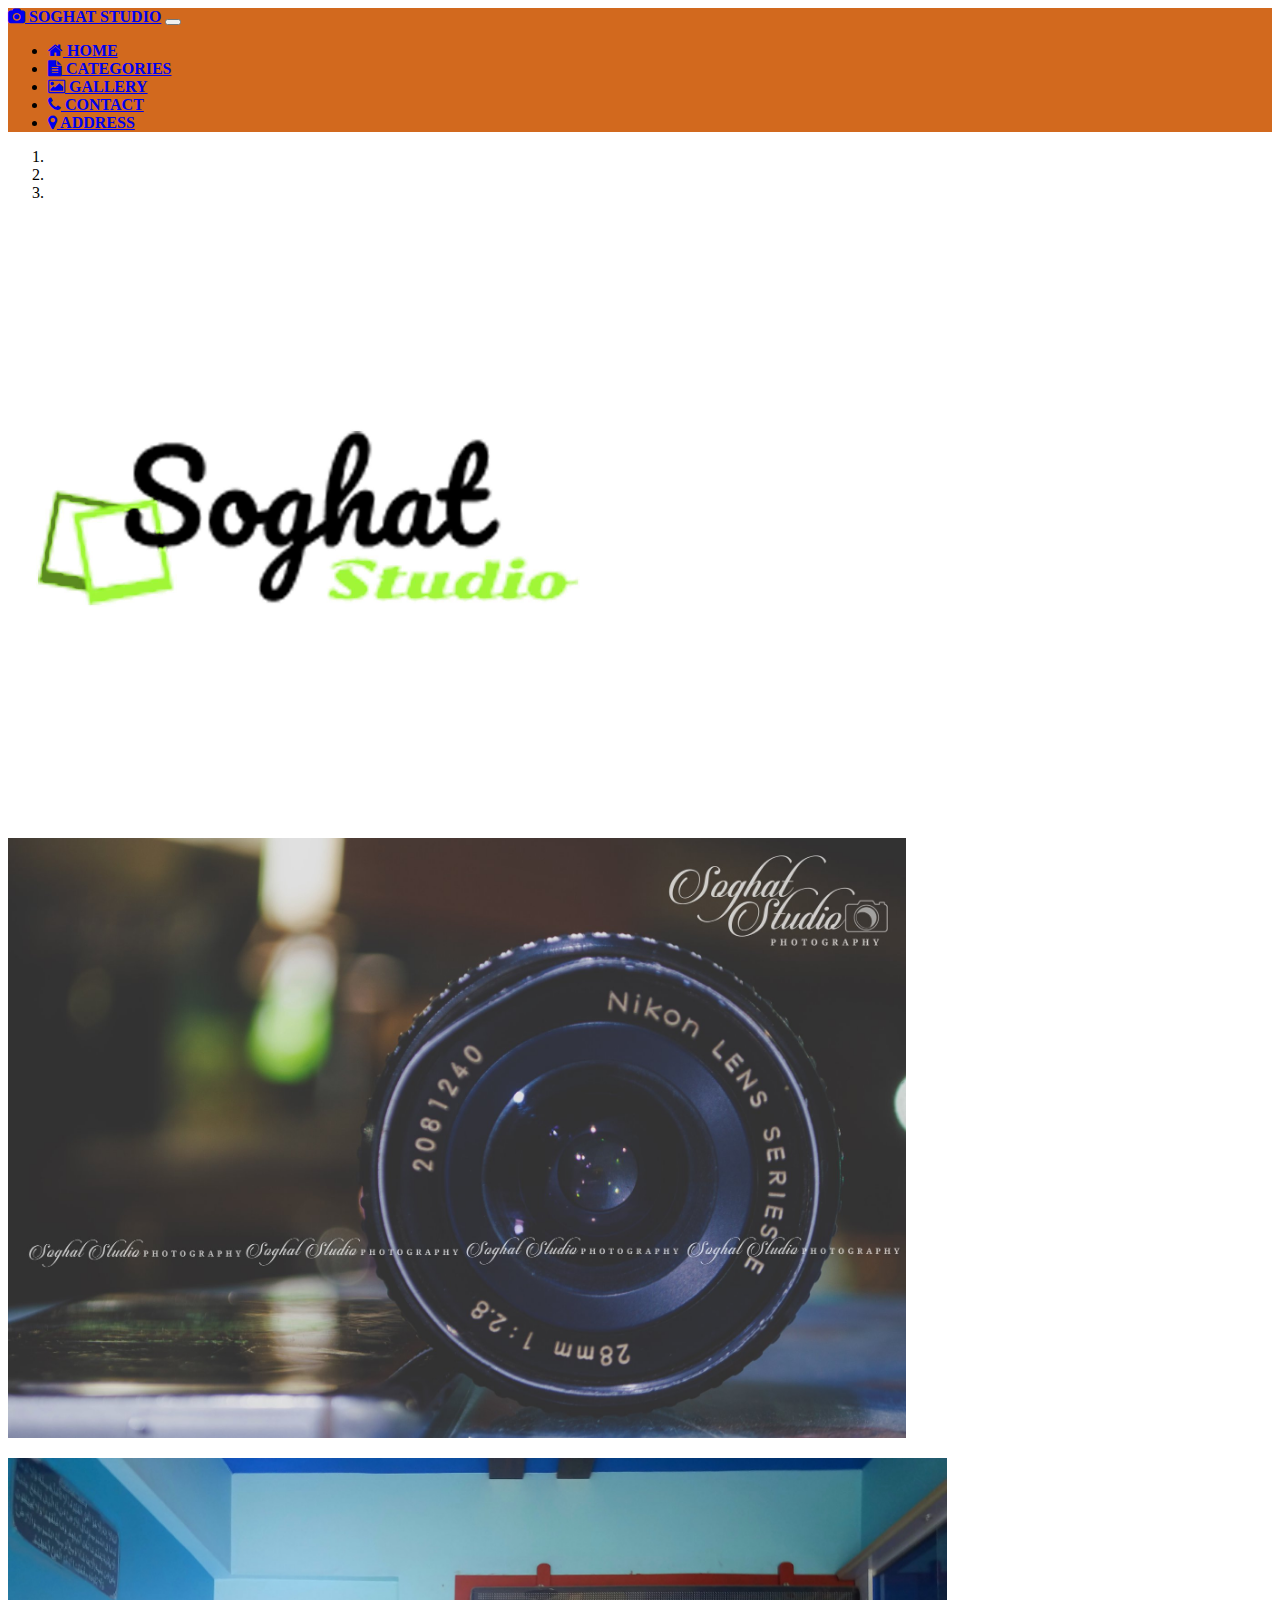
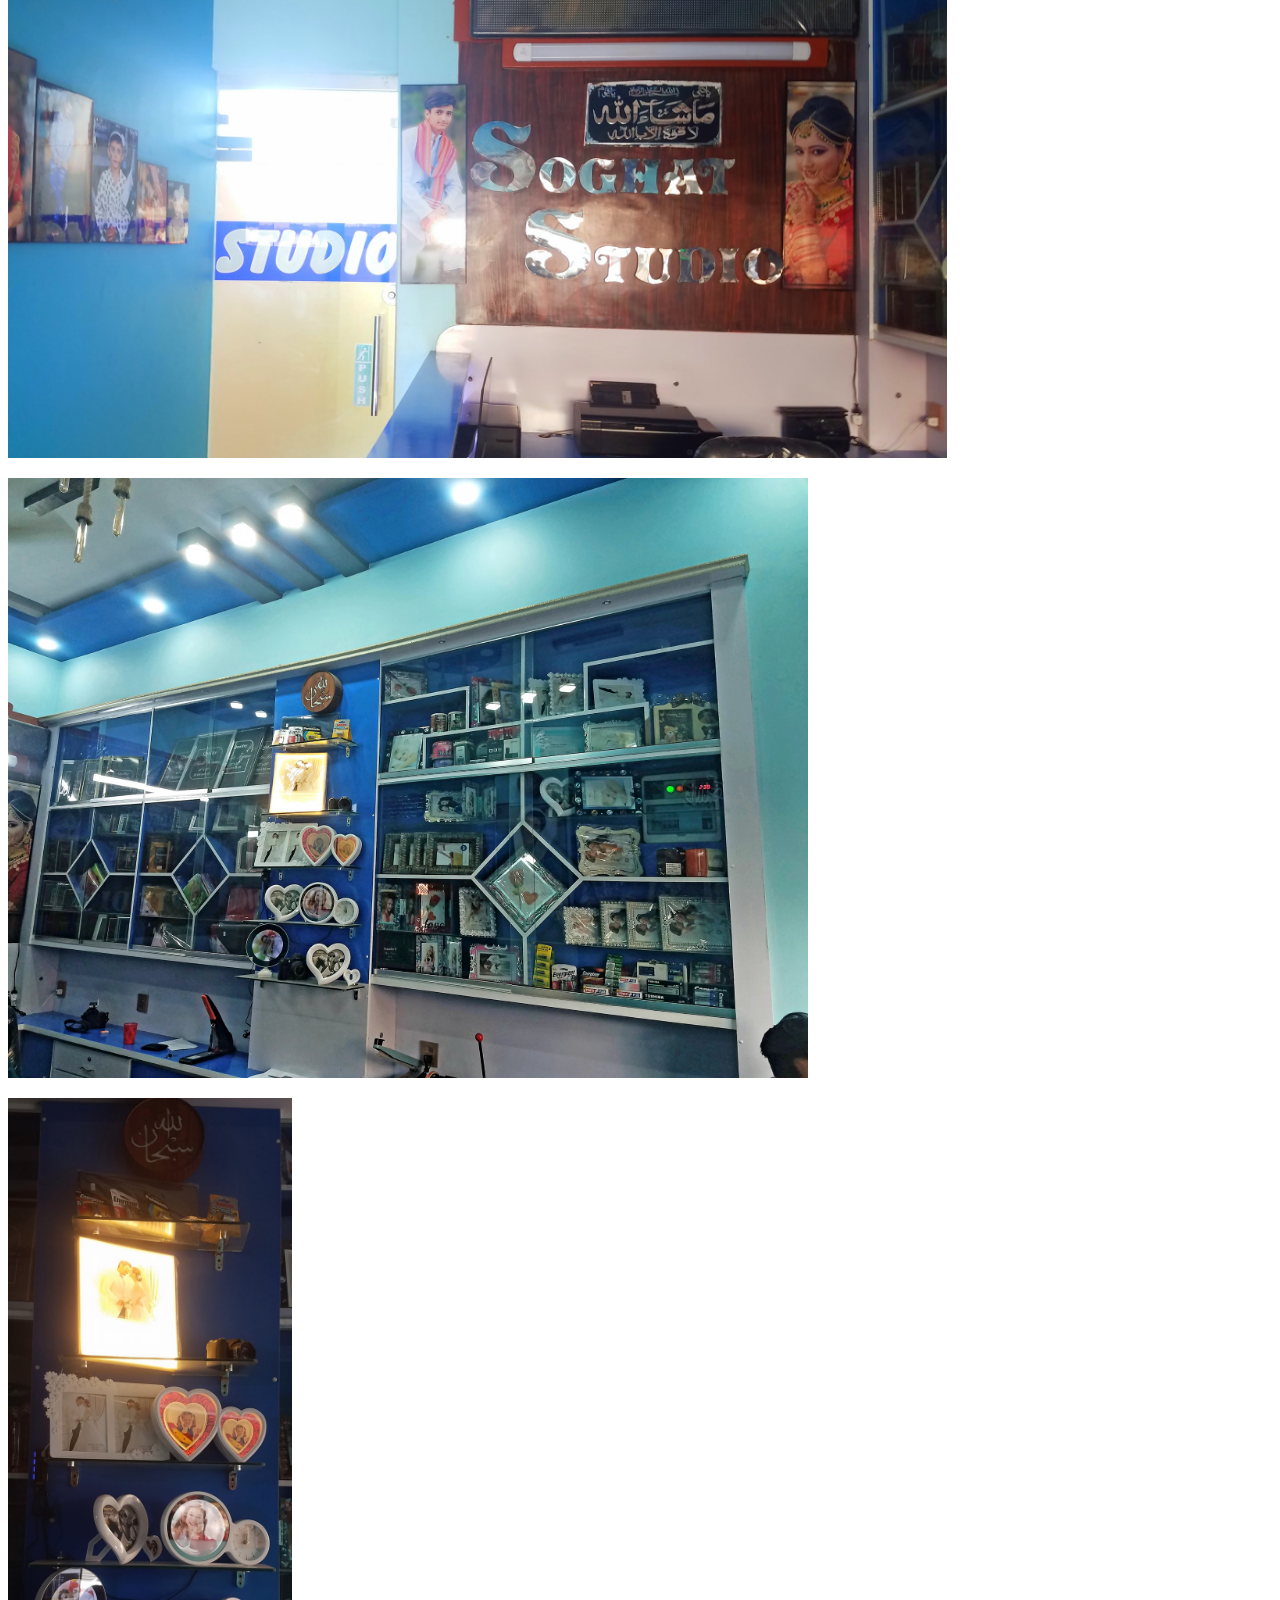
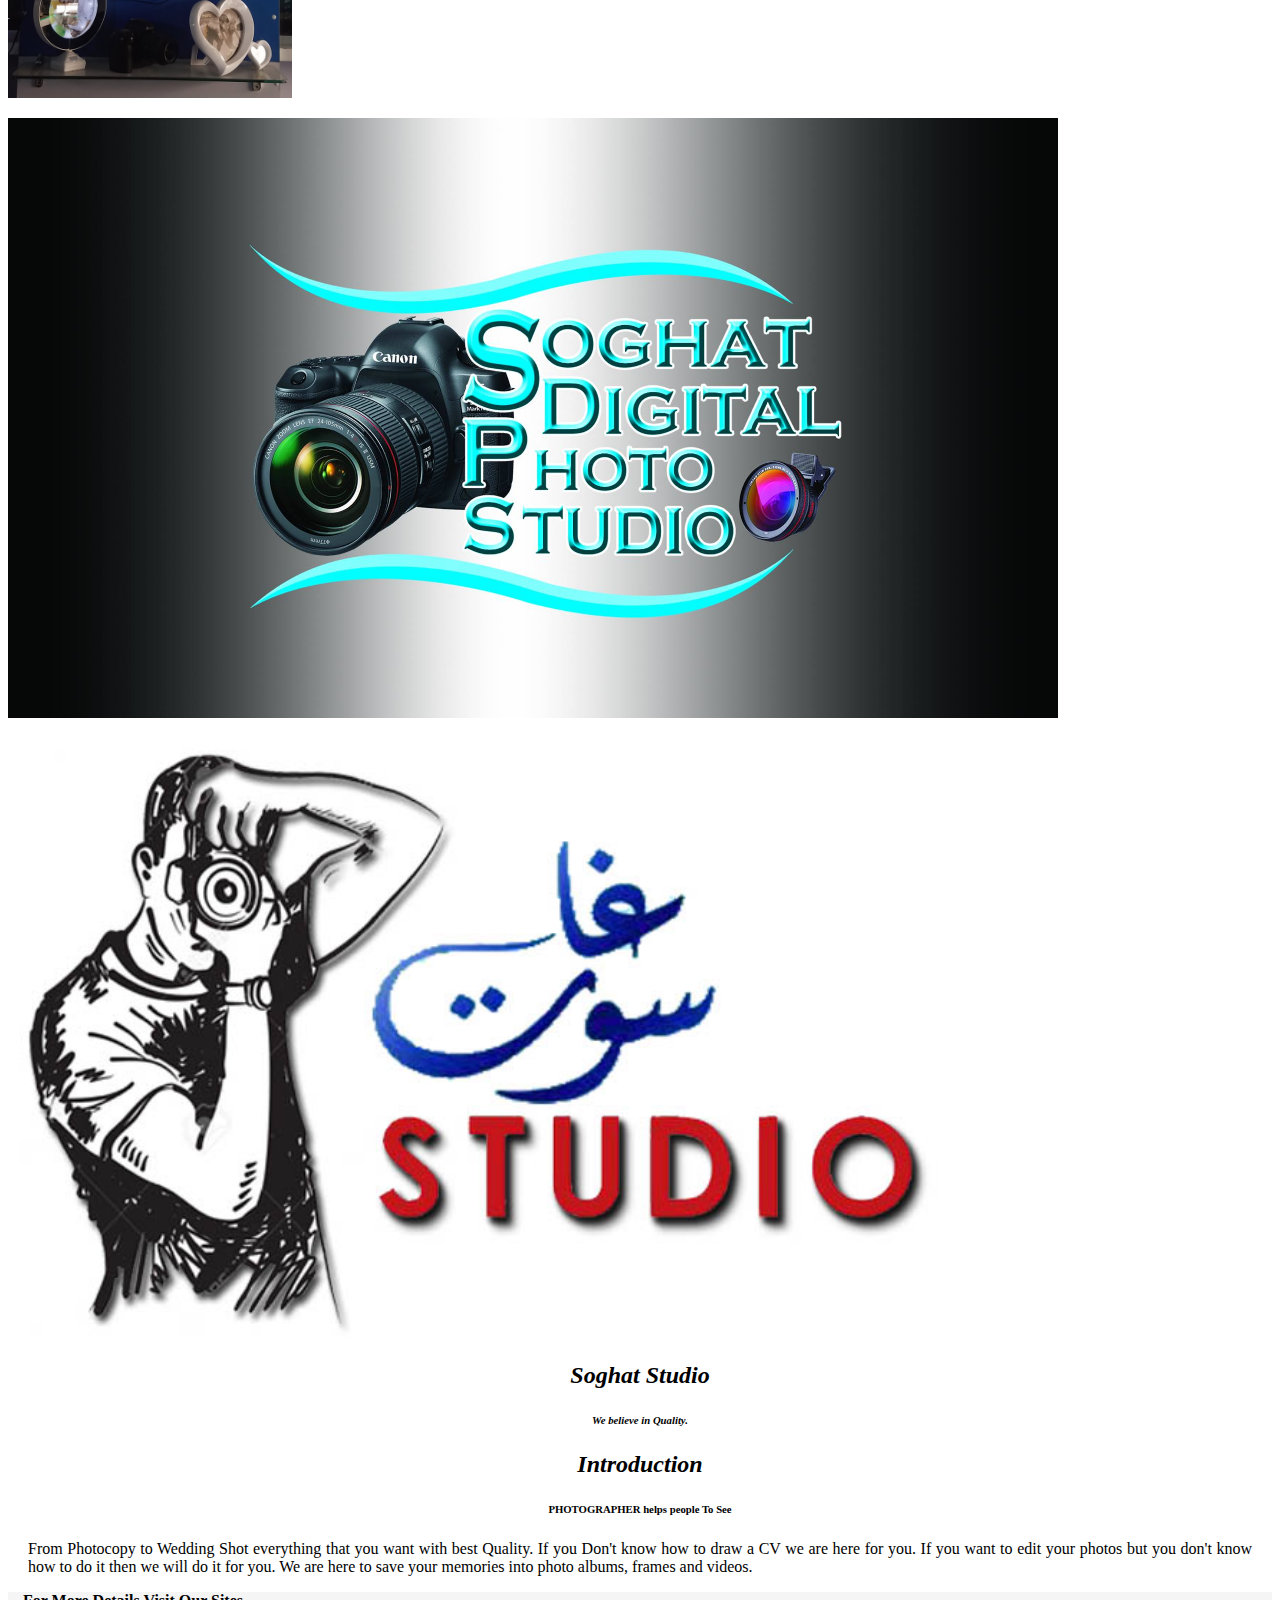
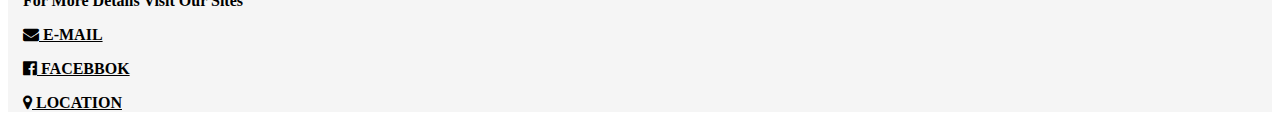
<file: index.html>
<!DOCTYPE html>
<html lang="en">

<head>
  <meta charset="UTF-8">
  <meta name="viewport" content="width=device-width, initial-scale=1.0">
  <title>Soghat Studio</title>
  <link rel="stylesheet" href="style.css">
  <link rel="stylesheet" href="https://cdnjs.cloudflare.com/ajax/libs/font-awesome/4.7.0/css/font-awesome.min.css">
  <link rel="stylesheet" href="https://stackpath.bootstrapcdn.com/bootstrap/4.5.0/css/bootstrap.min.css"
    integrity="sha384-9aIt2nRpC12Uk9gS9baDl411NQApFmC26EwAOH8WgZl5MYYxFfc+NcPb1dKGj7Sk" crossorigin="anonymous">
</head>

<body>
  <nav class="navbar navbar-expand-lg navbar-light bg-light">
    <a class="navbar-brand" href="#"><i class="fa fa-camera" aria-hidden="true"></i> SOGHAT STUDIO</a>
    <button class="navbar-toggler" type="button" data-toggle="collapse" data-target="#navbarText"
      aria-controls="navbarText" aria-expanded="false" aria-label="Toggle navigation">
      <span class="navbar-toggler-icon"></span>
    </button>
    <div class="collapse navbar-collapse" id="navbarText">
      <ul class="navbar-nav mr-auto">

      </ul>

      <span class="navbar-text">

        <ul class="navbar-nav mr-auto">
          <li class="nav-item active">
            <a class="nav-link" href="index.html"><i class="fa fa-home" aria-hidden="true"></i> HOME <span
                class="sr-only">(current)</span></a>
          </li>
          <li class="nav-item">
            <a class="nav-link" href="categories.html"><i class="fa fa-file-text" aria-hidden="true"></i> CATEGORIES
            </a>
          </li>
          <li class="nav-item">
            <a class="nav-link" href="gallery.html"><i class="fa fa-picture-o" aria-hidden="true"></i> GALLERY </a>
          </li>
          <li class="nav-item">
            <a class="nav-link" href="contact.html"><i class="fa fa-phone" aria-hidden="true"></i> CONTACT </a>
          </li>
          <li class="nav-item">
            <a class="nav-link" href="address.html"><i class="fa fa-map-marker" aria-hidden="true"></i> ADDRESS </a>
          </li>
        </ul>
      </span>
    </div>
  </nav>






  <div id="carouselExampleCaptions" class="carousel slide" data-ride="carousel">
    <ol class="carousel-indicators">
      <li data-target="#carouselExampleCaptions" data-slide-to="0" class="active"></li>
      <li data-target="#carouselExampleCaptions" data-slide-to="1"></li>
      <li data-target="#carouselExampleCaptions" data-slide-to="2"></li>
    </ol>
    <div class="carousel-inner">
      <div class="carousel-item active">
        <p>

        </p>
        <img src="images/slider1/slide.jpg" class="d-block w-100" alt="...">

      </div>
      <div class="carousel-item">
        <p>

        </p>
        <img src="images/slider1/slide1.jpg" class="d-block w-100" alt="...">

      </div>
      <div class="carousel-item">
        <p>

        </p>
        <img src="images/slider1/shop2.jpg" class="d-block w-100" alt="...">

      </div>
      <div class="carousel-item">
        <p>

        </p>
        <img src="images/slider1/shop.jpg" class="d-block w-100" alt="...">

      </div>
      <div class="carousel-item">
        <p>

        </p>
        <img src="images/slider1/shop3.jpg" class="d-block w-100" alt="...">

      </div>
      <div class="carousel-item">
        <p>

        </p>
        <img src="images/slider1/title.jpg" class="d-block w-100" alt="...">

      </div>
      <div class="carousel-item">
        <p>

        </p>
        <img src="images/logo2.jpg" class="d-block w-100" alt="...">

      </div>
    </div>
    <a class="carousel-control-prev" href="#carouselExampleCaptions" role="button" data-slide="prev">
      <span class="carousel-control-prev-icon" aria-hidden="true"></span>
      <span class="sr-only">Previous</span>
    </a>
    <a class="carousel-control-next" href="#carouselExampleCaptions" role="button" data-slide="next">
      <span class="carousel-control-next-icon" aria-hidden="true"></span>
      <span class="sr-only">Next</span>
    </a>
  </div>







  <div align="center">
    <p>

    </p>
    <h2 class="home">
      Soghat Studio
    </h2>
    <h6 class="home">
      We believe in Quality.
    </h6>
    <p>

    </p>
    <h2 class="home">
      Introduction
    </h2>
    <p>

    </p>
    <h6>
      PHOTOGRAPHER helps people To See
    </h6>
    <p class="text">
      From Photocopy to Wedding Shot everything that you want with best Quality. If you Don't know how to draw a CV we
      are here for you. If you want to edit your photos but you don't know how to do it then we will do it for you. We
      are here to save your memories into photo albums, frames and videos.
    </p>





  </div>
  <footer>

    <div class="footer">
      <div>


        <p>

        </p>
        <p>
          For More Details Visit Our Sites
        </p>
        <a href="mailto:soghatstudio@gmail>com" style="color:black"><i class="fa fa-envelope" aria-hidden="true"></i>
          E-MAIL</a>
      </div>
      <p>

      </p>
      <div>
        <a href="https://facebook.com/soghatstudio" style="color:black"><i class="fa fa-facebook-official"
            aria-hidden="true"></i> FACEBBOK</a>
      </div>
      <p>

      </p>

      <div>
        <a href="https://g.page/soghatstudio?share" style="color:black"><i class="fa fa-map-marker"
            aria-hidden="true"></i> LOCATION</a>

      </div>
    </div>

  </footer>









  <script src="https://code.jquery.com/jquery-3.5.1.slim.min.js"
    integrity="sha384-DfXdz2htPH0lsSSs5nCTpuj/zy4C+OGpamoFVy38MVBnE+IbbVYUew+OrCXaRkfj"
    crossorigin="anonymous"></script>
  <script src="https://cdn.jsdelivr.net/npm/popper.js@1.16.0/dist/umd/popper.min.js"
    integrity="sha384-Q6E9RHvbIyZFJoft+2mJbHaEWldlvI9IOYy5n3zV9zzTtmI3UksdQRVvoxMfooAo"
    crossorigin="anonymous"></script>
  <script src="https://stackpath.bootstrapcdn.com/bootstrap/4.5.0/js/bootstrap.min.js"
    integrity="sha384-OgVRvuATP1z7JjHLkuOU7Xw704+h835Lr+6QL9UvYjZE3Ipu6Tp75j7Bh/kR0JKI"
    crossorigin="anonymous"></script>
</body>

</html>
</file>
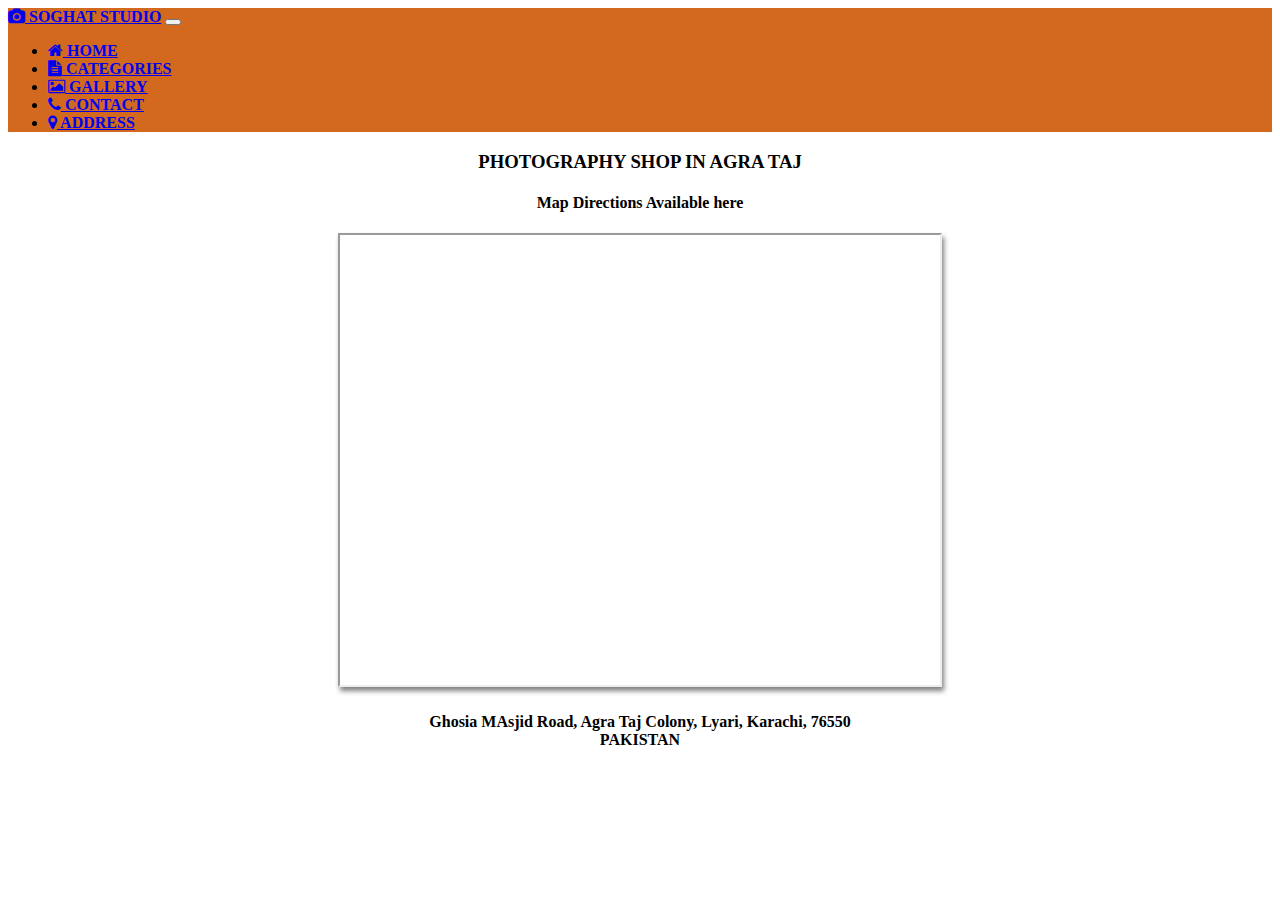
<file: address.html>
<!DOCTYPE html>
<html lang="en">

<head>
  <meta charset="UTF-8">
  <meta name="viewport" content="width=device-width, initial-scale=1.0">
  <title>Soghat Studio</title>
  <link rel="stylesheet" href="style.css">
  <link rel="stylesheet" href="https://cdnjs.cloudflare.com/ajax/libs/font-awesome/4.7.0/css/font-awesome.min.css">
  <link rel="stylesheet" href="https://stackpath.bootstrapcdn.com/bootstrap/4.5.0/css/bootstrap.min.css"
    integrity="sha384-9aIt2nRpC12Uk9gS9baDl411NQApFmC26EwAOH8WgZl5MYYxFfc+NcPb1dKGj7Sk" crossorigin="anonymous">
</head>

<body>
  <nav class="navbar navbar-expand-lg navbar-light bg-light">
    <a class="navbar-brand" href="#"><i class="fa fa-camera" aria-hidden="true"></i> SOGHAT STUDIO</a>
    <button class="navbar-toggler" type="button" data-toggle="collapse" data-target="#navbarText"
      aria-controls="navbarText" aria-expanded="false" aria-label="Toggle navigation">
      <span class="navbar-toggler-icon"></span>
    </button>
    <div class="collapse navbar-collapse" id="navbarText">
      <ul class="navbar-nav mr-auto">

      </ul>

      <span class="navbar-text">

        <ul class="navbar-nav mr-auto">
          <li class="nav-item active">
            <a class="nav-link" href="index.html"><i class="fa fa-home" aria-hidden="true"></i> HOME <span
                class="sr-only">(current)</span></a>
          </li>
          <li class="nav-item">
            <a class="nav-link" href="categories.html"><i class="fa fa-file-text" aria-hidden="true"></i> CATEGORIES
            </a>
          </li>
          <li class="nav-item">
            <a class="nav-link" href="gallery.html"><i class="fa fa-picture-o" aria-hidden="true"></i> GALLERY </a>
          </li>
          <li class="nav-item">
            <a class="nav-link" href="contact.html"><i class="fa fa-phone" aria-hidden="true"></i> CONTACT </a>
          </li>
          <li class="nav-item">
            <a class="nav-link" href="address.html"><i class="fa fa-map-marker" aria-hidden="true"></i> ADDRESS </a>
          </li>
        </ul>
      </span>
    </div>
  </nav>



  <div align="center">
    <div>
      <p>

      </p>
      
      <h3>
        PHOTOGRAPHY SHOP IN AGRA TAJ
      </h3>
      <h4>Map Directions Available here</h4>
      <p>

      </p>
    </div>
    <div align="center">
      <p>

      </p>
      <iframe
        src="https://www.google.com/maps/embed?pb=!1m18!1m12!1m3!1d3619.8385409665475!2d66.98004631500307!3d24.869363484049753!2m3!1f0!2f0!3f0!3m2!1i1024!2i768!4f13.1!3m3!1m2!1s0x3eb315e16f425871%3A0x448c79d98ef6b2ef!2sSoghat%20Studio!5e0!3m2!1sen!2s!4v1591115344342!5m2!1sen!2s"
        width="600" height="450" aria-hidden="false"></iframe>
      <p>

      </p>
    </div>
    <div>
      <p>

      </p>
      <h4>
        Ghosia MAsjid Road, Agra Taj Colony, Lyari, Karachi, 76550 <br> PAKISTAN
      </h4>
      <p>

      </p>
    </div>
  </div>
















  <script src="https://code.jquery.com/jquery-3.5.1.slim.min.js"
    integrity="sha384-DfXdz2htPH0lsSSs5nCTpuj/zy4C+OGpamoFVy38MVBnE+IbbVYUew+OrCXaRkfj"
    crossorigin="anonymous"></script>
  <script src="https://cdn.jsdelivr.net/npm/popper.js@1.16.0/dist/umd/popper.min.js"
    integrity="sha384-Q6E9RHvbIyZFJoft+2mJbHaEWldlvI9IOYy5n3zV9zzTtmI3UksdQRVvoxMfooAo"
    crossorigin="anonymous"></script>
  <script src="https://stackpath.bootstrapcdn.com/bootstrap/4.5.0/js/bootstrap.min.js"
    integrity="sha384-OgVRvuATP1z7JjHLkuOU7Xw704+h835Lr+6QL9UvYjZE3Ipu6Tp75j7Bh/kR0JKI"
    crossorigin="anonymous"></script>
</body>

</html>
</file>
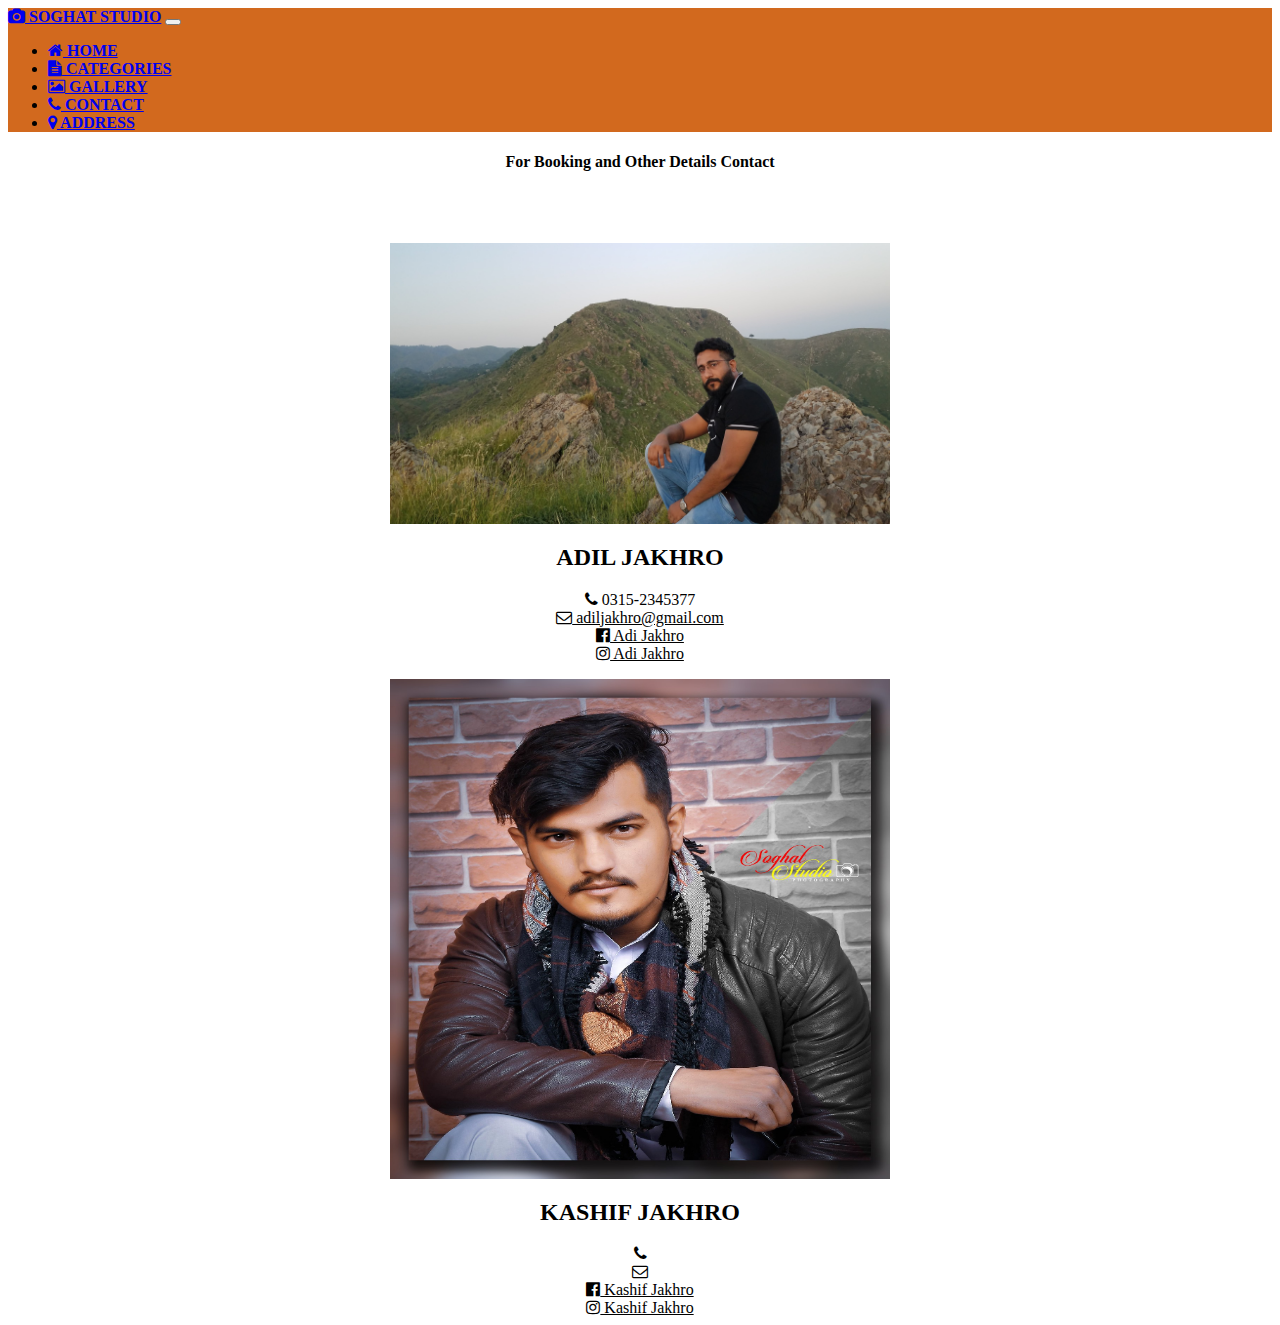
<file: contact.html>
<!DOCTYPE html>
<html lang="en">

<head>
    <meta charset="UTF-8">
    <meta name="viewport" content="width=device-width, initial-scale=1.0">
    <title>Soghat Studio</title>
    <link rel="stylesheet" href="style.css">
    <link rel="stylesheet" href="https://cdnjs.cloudflare.com/ajax/libs/font-awesome/4.7.0/css/font-awesome.min.css">
    <link rel="stylesheet" href="https://stackpath.bootstrapcdn.com/bootstrap/4.5.0/css/bootstrap.min.css"
        integrity="sha384-9aIt2nRpC12Uk9gS9baDl411NQApFmC26EwAOH8WgZl5MYYxFfc+NcPb1dKGj7Sk" crossorigin="anonymous">
</head>

<body>
    <nav class="navbar navbar-expand-lg navbar-light bg-light">
        <a class="navbar-brand" href="#"><i class="fa fa-camera" aria-hidden="true"></i> SOGHAT STUDIO</a>
        <button class="navbar-toggler" type="button" data-toggle="collapse" data-target="#navbarText"
            aria-controls="navbarText" aria-expanded="false" aria-label="Toggle navigation">
            <span class="navbar-toggler-icon"></span>
        </button>
        <div class="collapse navbar-collapse" id="navbarText">
            <ul class="navbar-nav mr-auto">

            </ul>

            <span class="navbar-text">

                <ul class="navbar-nav mr-auto">
                    <li class="nav-item active">
                        <a class="nav-link" href="index.html"><i class="fa fa-home" aria-hidden="true"></i> HOME <span
                                class="sr-only">(current)</span></a>
                    </li>
                    <li class="nav-item">
                        <a class="nav-link" href="categories.html"><i class="fa fa-file-text" aria-hidden="true"></i>
                            CATEGORIES </a>
                    </li>
                    <li class="nav-item">
                        <a class="nav-link" href="gallery.html"><i class="fa fa-picture-o" aria-hidden="true"></i>
                            GALLERY </a>
                    </li>
                    <li class="nav-item">
                        <a class="nav-link" href="contact.html"><i class="fa fa-phone" aria-hidden="true"></i> CONTACT
                        </a>
                    </li>
                    <li class="nav-item">
                        <a class="nav-link" href="address.html"><i class="fa fa-map-marker" aria-hidden="true"></i>
                            ADDRESS </a>
                    </li>
                </ul>
            </span>
        </div>
    </nav>




    <div>
        <div align="center">
            <p>
                
            </p>
            <h4>For Booking and Other Details Contact</h4>
        </div>
        <div align="center">
            <img src="images/adil/adiljak.jpg" alt="" align="center" width="500px" class="contact">

        </div>

        <h2 align="center">ADIL JAKHRO</h2>
    </div>



    <div align="center">

        <div>
            <i class="fa fa-phone" aria-hidden="true"></i> 0315-2345377
        </div>
        <div>
            <a href="mailto:adiljakhro@gmail.com"  style="color:black"><i class="fa fa-envelope-o" aria-hidden="true"></i>
                adiljakhro@gmail.com</a>
        </div>
        <div>
            <a href="https://www.facebook.com/adi.jakhro" target="_blank"  style="color:black"><i class="fa fa-facebook-official"
                    aria-hidden="true"></i> Adi Jakhro</a>
        </div>
        <div>
            <a href="#"  style="color:black"><i class="fa fa-instagram" aria-hidden="true"></i> Adi Jakhro</a>
        </div>

    </div>










    <div>
        <p>

        </p>
        <div align="center">
            <img src="images/kashif/kj.jpg" alt="" align="center" width="500px" height="500px">

        </div>
        <h2 align="center">KASHIF JAKHRO</h2>
    </div>

    <div align="center">

        <div>
            <i class="fa fa-phone" aria-hidden="true"></i>
        </div>
        <div>
            <a href="#" style="color:black"><i class="fa fa-envelope-o" aria-hidden="true"></i></a>
        </div>
        <div>
            <a href="https://www.facebook.com/kashif.jakhro.9" target="_blank" style="color:black"><i class="fa fa-facebook-official"
                    aria-hidden="true"></i> Kashif Jakhro</a>
        </div>
        <div>
            <a href="#" style="color:black"><i class="fa fa-instagram" aria-hidden="true"></i> Kashif Jakhro</a>
        </div>


    </div>






    <script src="https://code.jquery.com/jquery-3.5.1.slim.min.js"
        integrity="sha384-DfXdz2htPH0lsSSs5nCTpuj/zy4C+OGpamoFVy38MVBnE+IbbVYUew+OrCXaRkfj"
        crossorigin="anonymous"></script>
    <script src="https://cdn.jsdelivr.net/npm/popper.js@1.16.0/dist/umd/popper.min.js"
        integrity="sha384-Q6E9RHvbIyZFJoft+2mJbHaEWldlvI9IOYy5n3zV9zzTtmI3UksdQRVvoxMfooAo"
        crossorigin="anonymous"></script>
    <script src="https://stackpath.bootstrapcdn.com/bootstrap/4.5.0/js/bootstrap.min.js"
        integrity="sha384-OgVRvuATP1z7JjHLkuOU7Xw704+h835Lr+6QL9UvYjZE3Ipu6Tp75j7Bh/kR0JKI"
        crossorigin="anonymous"></script>
</body>

</html>
</file>
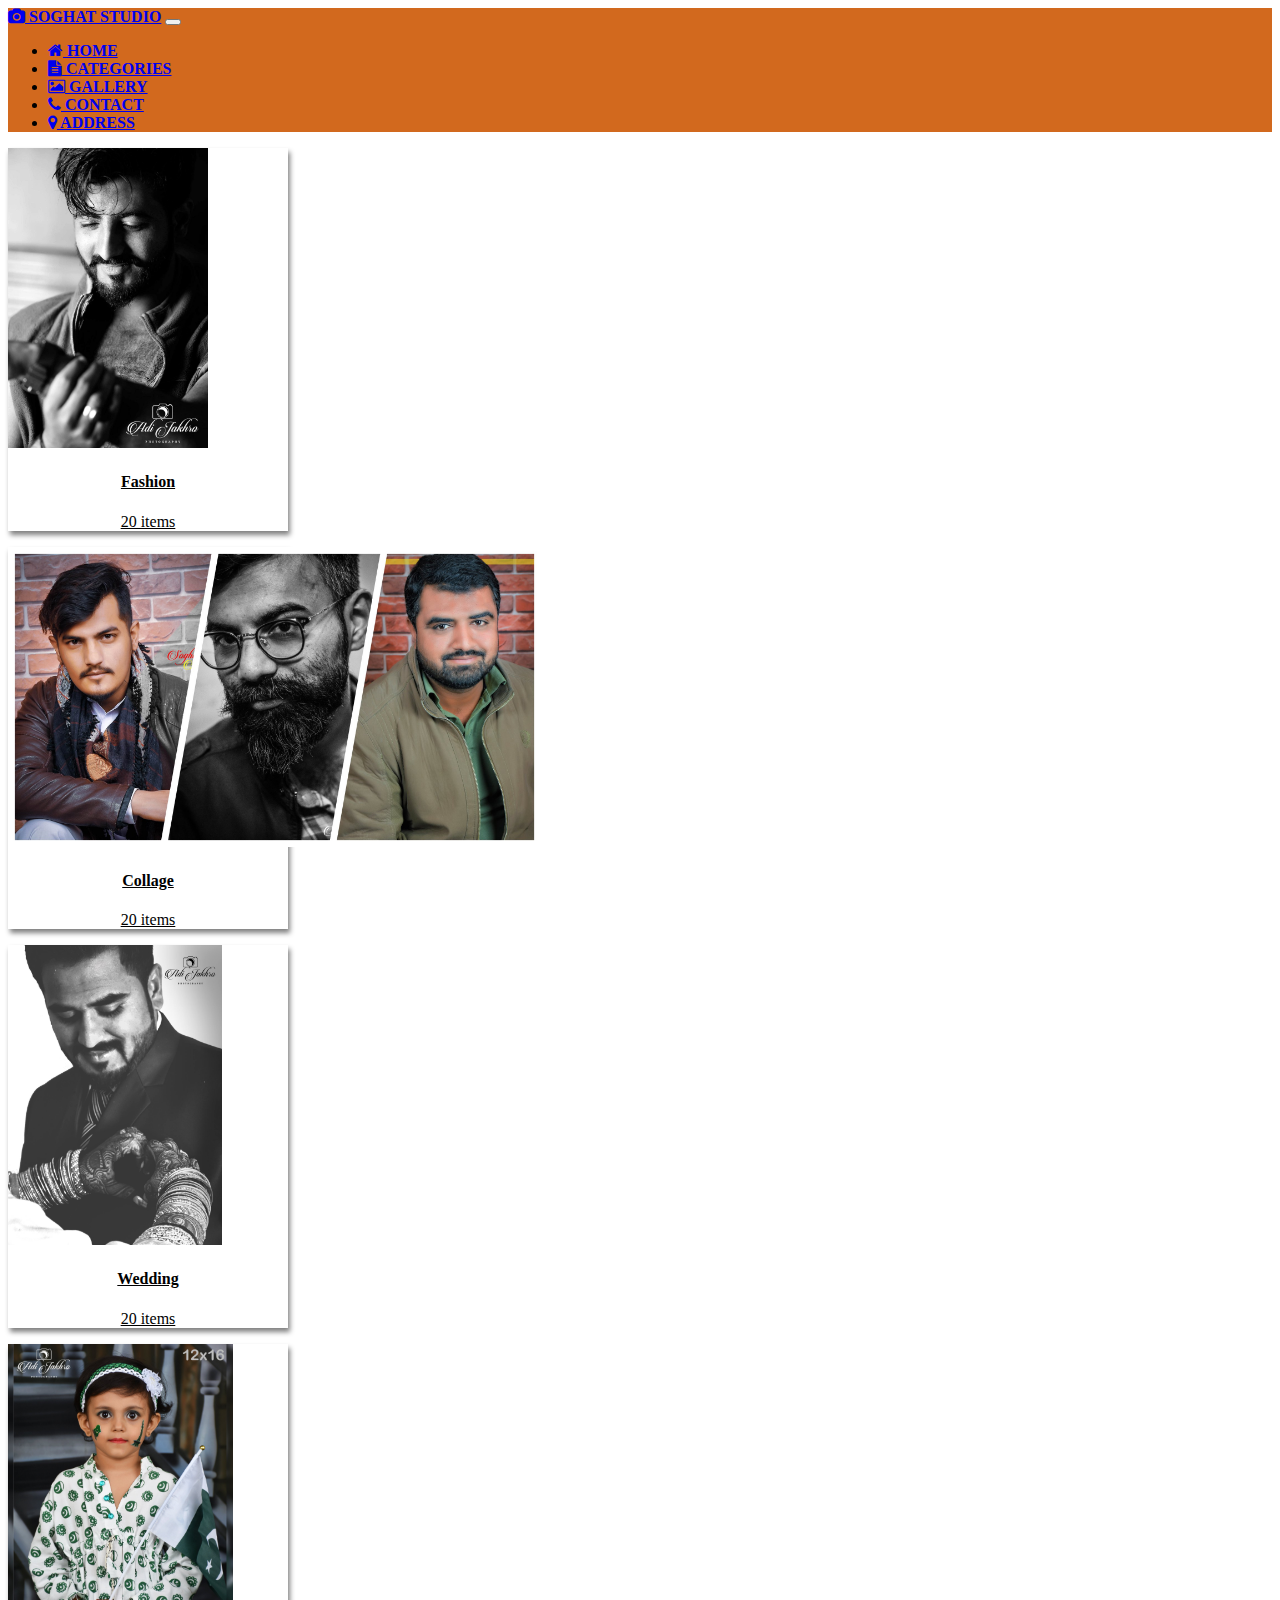
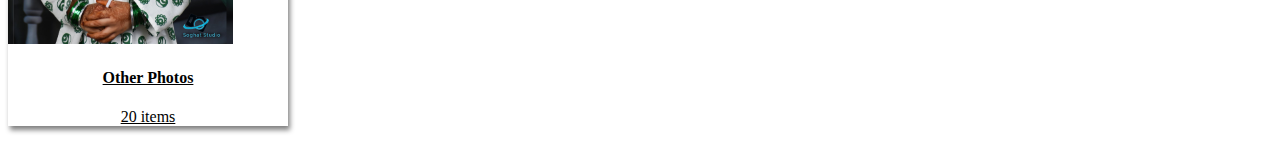
<file: gallery.html>
<!DOCTYPE html>
<html lang="en">
<head>
    <meta charset="UTF-8">
    <meta name="viewport" content="width=device-width, initial-scale=1.0">
    <title>Soghat Studio</title>
    <link rel="stylesheet" href="style.css">
    <link rel="stylesheet" href="https://cdnjs.cloudflare.com/ajax/libs/font-awesome/4.7.0/css/font-awesome.min.css">
    <link rel="stylesheet" href="https://stackpath.bootstrapcdn.com/bootstrap/4.5.0/css/bootstrap.min.css" integrity="sha384-9aIt2nRpC12Uk9gS9baDl411NQApFmC26EwAOH8WgZl5MYYxFfc+NcPb1dKGj7Sk" crossorigin="anonymous">
</head>
<body>
    <nav class="navbar navbar-expand-lg navbar-light bg-light">
        <a class="navbar-brand" href="#"><i class="fa fa-camera" aria-hidden="true"></i> SOGHAT STUDIO</a>
        <button class="navbar-toggler" type="button" data-toggle="collapse" data-target="#navbarText" aria-controls="navbarText" aria-expanded="false" aria-label="Toggle navigation">
          <span class="navbar-toggler-icon"></span>
        </button>
        <div class="collapse navbar-collapse" id="navbarText">
            <ul class="navbar-nav mr-auto">
               
              </ul>
         
          <span class="navbar-text">
              
            <ul class="navbar-nav mr-auto">
                <li class="nav-item active">
                  <a class="nav-link" href="index.html"><i class="fa fa-home" aria-hidden="true"></i> HOME <span class="sr-only">(current)</span></a>
                </li>
                <li class="nav-item">
                  <a class="nav-link" href="categories.html"><i class="fa fa-file-text" aria-hidden="true"></i> CATEGORIES </a>
                </li>
                <li class="nav-item">
                  <a class="nav-link" href="gallery.html"><i class="fa fa-picture-o" aria-hidden="true"></i> GALLERY </a>
                </li>
                <li class="nav-item">
                    <a class="nav-link" href="contact.html"><i class="fa fa-phone" aria-hidden="true"></i> CONTACT </a>
                </li>
                <li class="nav-item">
                    <a class="nav-link" href="address.html"><i class="fa fa-map-marker" aria-hidden="true"></i> ADDRESS </a>
                </li>
              </ul>
          </span>
        </div>
      </nav>



<div class="container">
  <div class="row">
    <div class="col-sm-12 col-md-6 col-lg-3">
      <p>

      </p>
      <a href="gallery/fashion.html" style="color:black">

        <div class="card" style="width: 18rem;">
          <img src="gallery/albums/Fashion/fareed.jpg" class="card-img-top" alt="...">
          <div class="card-body">
            <h4 class="card-title">Fashion</h4>
            <p class="card-text">20 items</p>
          </div>
        </div>

      </a>

    </div>
    <div class="col-sm-12 col-md-6 col-lg-3">
      <p>

      </p>
      <a href="gallery/collage.html" style="color:black">

        <div class="card" style="width: 18rem;">
          <img src="gallery/albums/collage/kj.jpg" class="card-img-top" alt="...">
          <div class="card-body">
            <h4 class="card-title">Collage</h4>
            <p class="card-text">20 items</p>
          </div>
        </div>
      
      </a>

    </div>
    <div class="col-sm-12 col-md-6 col-lg-3">
      <p>
        
      </p>
      <a href="gallery/wedding.html" style="color:black">

        <div class="card" style="width: 18rem;">
          <img src="gallery/albums/wedding/junaidwed.jpg" class="card-img-top" alt="...">
          <div class="card-body">
            <h4 class="card-title">Wedding</h4>
            <p class="card-text">20 items</p>
          </div>
        </div>
      
      </a>

    </div>
    <div class="col-sm-12 col-md-6 col-lg-3">
      <p>

      </p>
      <a href="gallery/others.html" style="color:black">

        <div class="card" style="width: 18rem;">
         
          <img src="gallery/albums/others/ayat.jpg" class="card-img-top" alt="...">
          <div class="card-body">
            <h4 class="card-title">Other Photos</h4>
            <p class="card-text">20 items</p>
          </div>
        </div>
      
      </a>

    </div>
  </div>
</div>















    <script src="https://code.jquery.com/jquery-3.5.1.slim.min.js" integrity="sha384-DfXdz2htPH0lsSSs5nCTpuj/zy4C+OGpamoFVy38MVBnE+IbbVYUew+OrCXaRkfj" crossorigin="anonymous"></script>
<script src="https://cdn.jsdelivr.net/npm/popper.js@1.16.0/dist/umd/popper.min.js" integrity="sha384-Q6E9RHvbIyZFJoft+2mJbHaEWldlvI9IOYy5n3zV9zzTtmI3UksdQRVvoxMfooAo" crossorigin="anonymous"></script>
<script src="https://stackpath.bootstrapcdn.com/bootstrap/4.5.0/js/bootstrap.min.js" integrity="sha384-OgVRvuATP1z7JjHLkuOU7Xw704+h835Lr+6QL9UvYjZE3Ipu6Tp75j7Bh/kR0JKI" crossorigin="anonymous"></script>
</body>
</html>
</file>
<file: style.css>
.navbar{
    background-color: chocolate !important;
    
}
.nav-link,.navbar-brand{
    font-weight: bold !important;
}
.logo{
    height: 50px;
}
.d-block{
    height: 600px;
}
h5{
    font-style: italic;
    padding-top: 20px;
    height: 70px;
    background-color: white;
    box-shadow: 2px 4px 5px grey;
    text-align: center;
}
iframe{
   
    min-width: 600px;
    max-width: 1600px;
    height: 450px;
    background-color: white;
    box-shadow: 2px 4px 5px grey;
}
.contact{
    margin-top: 50px;
}

.card-img-top{
    height: 300px;
    
}

.card{
    width: 280px !important;
    background-color: white;
    box-shadow: 2px 4px 5px grey;
}
.card-body{
    text-align: center;
}

.text{
    padding-left: 20px;
    padding-right: 20px;
    text-align: justify;
}

.home{
    font-style: italic;
}

footer{
  background-color: whitesmoke;
  
    font-weight: bold;
   
}
.footer{
    margin-left: 15px;
}
</file>
